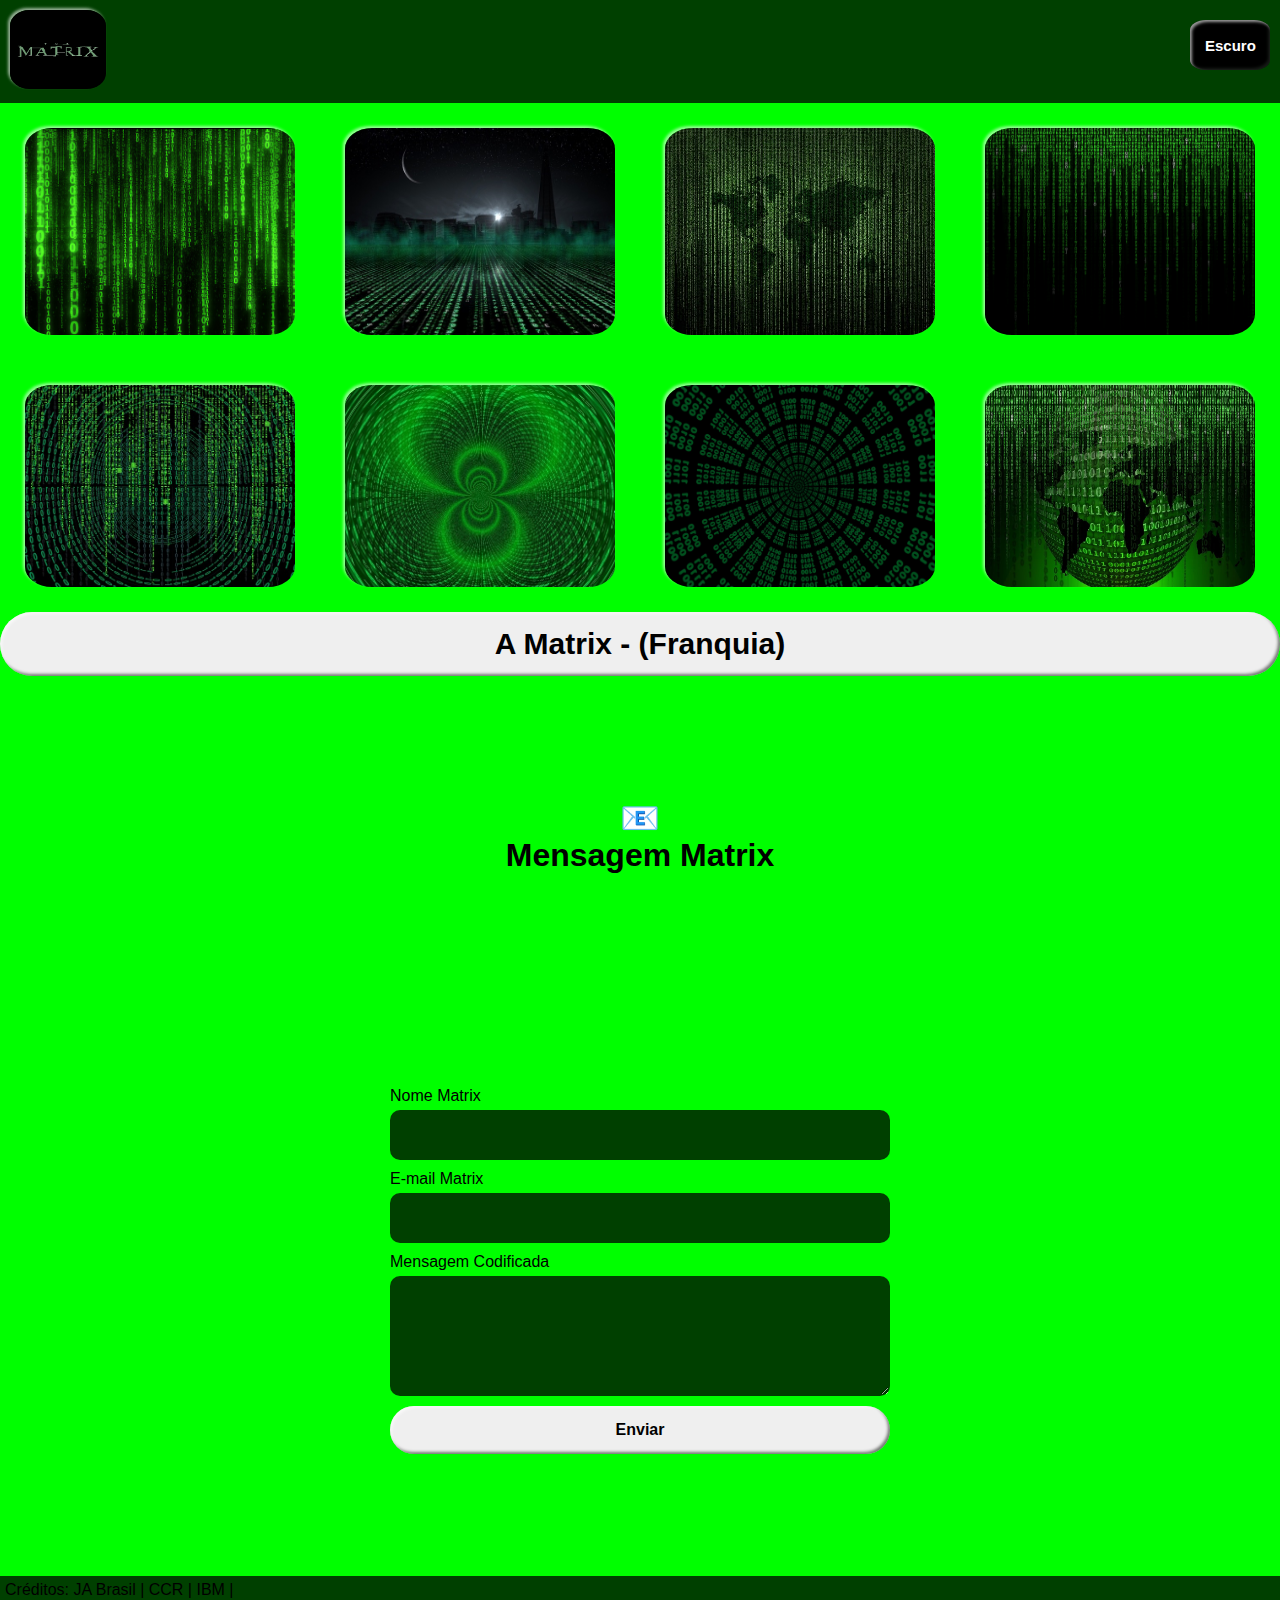
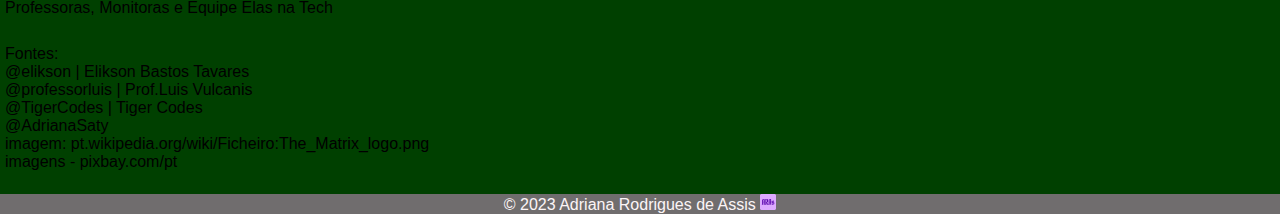
<file: index.html>
<!DOCTYPE html>
<html lang="pt-br">
<head>
    <meta charset="UTF-8">
    <meta name="viewport" content="width=device-width, initial-scale=1.0">
    <link rel="stylesheet" href="estilo.css">
    <link rel="icon" type="image/x-icon" href="./img/favicon-32x32.png">
    <title>Projeto Matrix | Elas na Tech</title>
    
</head>
<body class="tema-claro">
    <header class="logo">
        <div>
            <img class="img-logo" src="./img/logo.png" alt="Logo Matrix">
        </div>
        <div>
            <button class="btn">Escuro</button>
        </div>
    </header>
    <section class="container">
        <div class="linha">
            <!-- <figcaption>Usando mouseover/mouseout</figcaption> -->
            <figure class="coluna">
                <img src="./img/matrix1.png" onmouseover="this.src='./img/matrix1.1.png'" onmouseout="this.src='./img/matrix1.png'">
            </figure>
            <figure class="coluna">
                <img src="./img/matrix2.png" onmouseover="this.src='./img/matrix2.1.png'" onmouseout="this.src='./img/matrix2.png'">
            </figure>
            <figure class="coluna">
                <img src="./img/matrix3.png" onmouseover="this.src='./img/matrix3.1.png'" onmouseout="this.src='./img/matrix3.png'">
            </figure>
            <figure class="coluna">
                <img src="./img/matrix4.png" onmouseover="this.src='./img/matrix4.1.png'" onmouseout="this.src='./img/matrix4.png'">
            </figure>
          </div>
          <div class="linha">
            <figure class="coluna">
                <img src="./img/matrix5.png" onmouseover="this.src='./img/matrix5.1.png'" onmouseout="this.src='./img/matrix5.png'">
            </figure>
            <figure class="coluna">
                <img src="./img/matrix6.png" onmouseover="this.src='./img/matrix6.1.png'" onmouseout="this.src='./img/matrix6.png'">
            </figure>
            <figure class="coluna">
                <img src="./img/matrix7.png" onmouseover="this.src='./img/matrix7.1.png'" onmouseout="this.src='./img/matrix7.png'">
            </figure>
            <figure class="coluna">
                <img src="./img/matrix8.png" onmouseover="this.src='./img/matrix8.1.png'" onmouseout="this.src='./img/matrix8.png'">
            </figure>
            </div> 
    </section>
    <!-- botão matrix franquia -->
    <section class="botaoMatrix">
        <a href="https://en.wikipedia.org/wiki/The_Matrix_(franchise)" target="_blank">
        <button class="botao" type="submit" onmouseover="botao(this)" onmouseout="botao2(this)"><h2>A Matrix - (Franquia)</h2></button></a>
    </section>
    <section class="formulario">
        <h1>Mensagem Matrix</h1>
    <form action="https://formsubmit.co/7b30a0678140405d552d56a9628805af" method="POST" class="form">

        <label for="nome">Nome Matrix</label>
        <input type="text" name="nome" id="nome" required/>
        <label for="email">E-mail Matrix</label>
        <input type="email" name="email" id="email" required/>
        <label for="mensagem">Mensagem Codificada</label>
        <textarea name="mensagem" id="mensagem" required></textarea>
        <!-- mensagem de agradecimento -->
        <input type="hidden" name="_next" value="https://adrianarodriguesa.github.io/projeto_matrix/grata.html"/>
        
        <!-- botão enviar -->
        <button class="botao" type="submit" onmouseover="botao(this)" onmouseout="botao2(this)">Enviar</button>
        <input type="hidden" name="_captcha" value="false">
    </form>
    
    </section>  
    <!-- botão claro escuro -->
    <script defer src="dinamico.js"></script>
    <noscript>Você precisa habilitar o JavaScript para visualizar o site completo.</noscript>
   
    <footer>
        <p> Créditos: JA Brasil | CCR | IBM |
            <br> Professoras, Monitoras e Equipe Elas na Tech</p>
        <span id="link">
            <p>Fontes:
            <br>@elikson | Elikson Bastos Tavares
            <br>@professorluis | Prof.Luis Vulcanis
            <br>@TigerCodes | Tiger Codes
            <br>@AdrianaSaty
            <br>imagem: pt.wikipedia.org/wiki/Ficheiro:The_Matrix_logo.png
            <br>imagens - pixbay.com/pt 
            </p>
            <br>
        </span>
        <span>
            <h6>
            &copy; 2023 Adriana Rodrigues de Assis <img src="./img/favicon-16x16.png" alt="ARAs">
            </h6>
        </span>
    </footer>
</html>
</file>
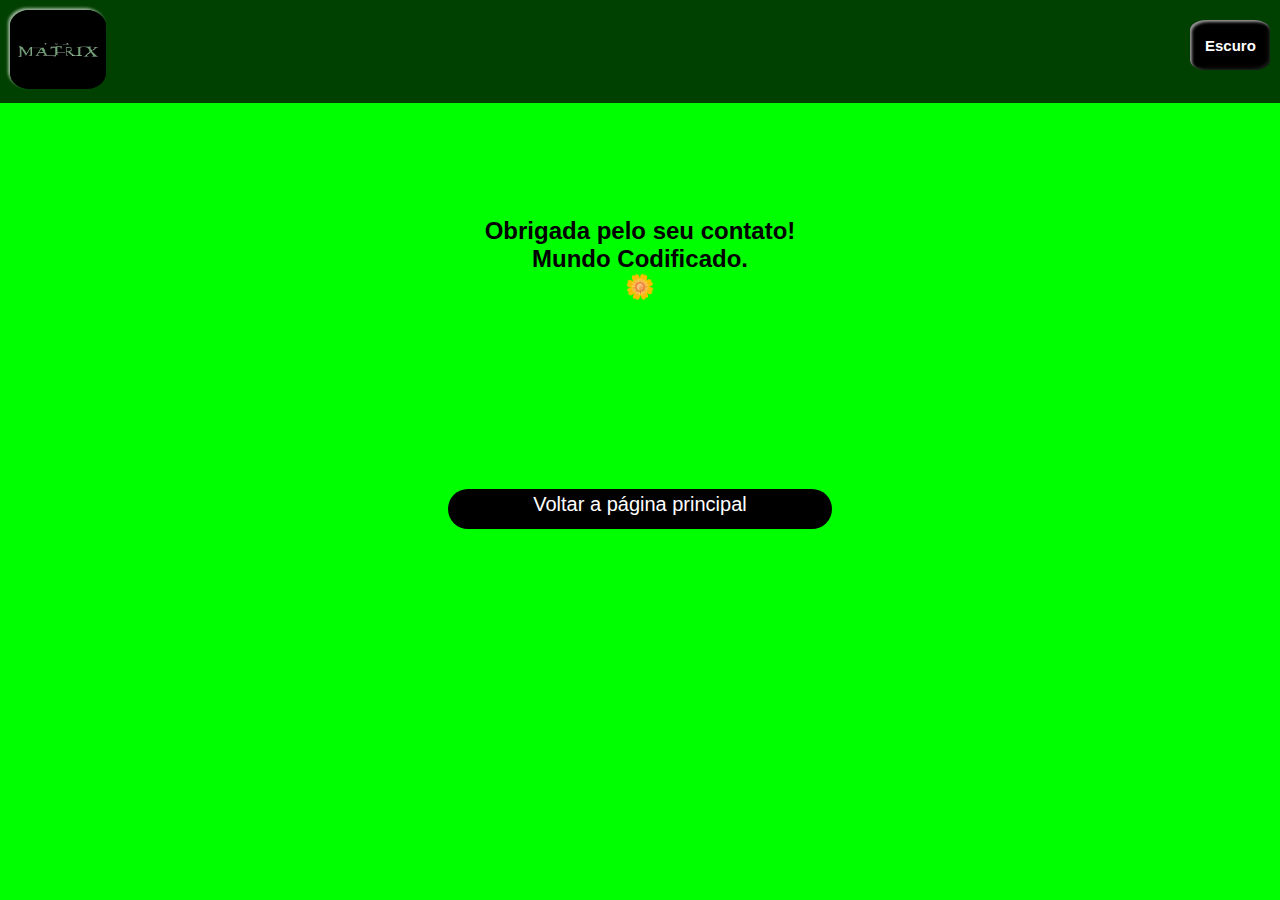
<file: grata.html>
<!DOCTYPE html>
<html lang="pt-br">
<head>
    <meta charset="UTF-8">
    <meta name="viewport" content="width=device-width, initial-scale=1.0">
    <link rel="stylesheet" href="estilo.css">
    <link rel="icon" type="image/x-icon" href="./img/favicon-32x32.png">
    <title>Agradecimento | Matrix</title>
</head>
<body class="tema-claro">
    <header class="logo">
        <div>
            <img class="img-logo" src="./img/logo.png" alt="Logo Matrix">
        </div>
        <div>
            <button class="btn">Escuro</button>
        </div>
    </header>
    <!--resposta de agradecimento pelo e-mail-->
    <section class="grata">
        <h3>Obrigada pelo seu contato!<br>
        Mundo Codificado.<br> 🌼
        </h3>
    <div id="btn">
        <a href="index.html" target="_blank">Voltar a página principal</a>
        </div>
    </section>
    <!--javascript-->
    <script defer src="dinamico.js"></script>
    <noscript>Você precisa habilitar o JavaScript para visualizar o site completo.</noscript>
</body>
</html>
</file>
<file: estilo.css>
* {
    margin: 0;
    padding: 0;
    box-sizing: border-box;
    font-family: Arial, Helvetica, sans-serif;
}
:root {
    --verde: rgb(0, 255, 0);
    --branco: rgb(255, 255, 255);
    --preto: rgb(0, 0, 0);
    --verdeescuro: rgb(00, 80, 00);
}
body {
    background: var(--bg);
    color: var(--fontColor);
}
.tema-claro {
    --bg: var(--verde);
    --fontColor: var(--preto);
    --btnBg: var(--preto);
    --btnFontColor: var(--branco);
    --btnHover: var(--verdeescuro)
}
.tema-escuro {
    --bg: var(--preto);
    --fontColor: var(--verde);
    --btnBg: var(--branco);
    --btnFontColor: var(--preto);
    --btnHover: var(--verde)
}
.logo {
   
    background-color: rgb(0, 64, 0);
    display: flex;
    justify-content: space-between;
}
.img-logo {
    width: 30%;
    margin: 10px;
    border-radius: 20%;
    box-shadow:  -2px -2px 3px rgba(255, 255, 255, 0.6);    
}
.btn {
    height: 50px;
    width: 80px;
    margin: 20px 10px;
    border-radius: 20%;
    border: none;
    font-size: 15px;
    text-align: center;
    color: var(--btnFontColor);
    background-color: var(--btnBg);
    box-shadow:
      inset 2px 2px 3px rgba(255, 255, 255, 0.6),
      inset -2px -2px 3px rgba(36, 43, 37, 0.6);
    cursor: pointer;
    transition: 0.3s;
}
.linha {
    display: flex;
    flex-direction: row;
}
.coluna {
    width: 25%;
    padding: 25px;
}
.coluna img {
    width: 100%;
    height: 100%;
    border-radius: 10%;
    box-shadow:  -2px -2px 3px rgba(255, 255, 255, 0.6);
    transition: 6s;
    cursor:vertical-text;
}
.botaoMatrix a {
    font-size: 30px;
    text-decoration: none;
}
/* formulário */
.formulario{
    min-height: 100vh;
    display: grid;
    place-items: center;
    padding: 1rem;
}
form {
    width: 100%;
    max-width: 500px;
}
label, input, textarea, button {
    display: block;
}
input, textarea, button {
    width: 100%;
    font: inherit;
    padding: 15px;
    font-weight: 700;
}
input, textarea {
    margin-bottom: 10px;
    color: rgb(255, 255, 255);
    background: rgb(0, 64, 0);
    border: 1px solid transparent;
    border-radius: 10px;
    transition: border-color 0.3s;
    box-shadow: 0.3s;
}
.formulario{
    outline: none;
}
h1::before {
    content: "📧";
    display: block;
    text-align: center;
}
label {
    margin-bottom: 5px;
}
textarea{
    min-height: 120px;
    resize: vertical;
    /* vai esticar somente no sentido vertical */
}
h2 {
    font-size: 30px;
}
.botao{
    border: none;
    border-radius: 99px;
       box-shadow:
      inset 2px 2px 3px rgba(255, 255, 255, 0.6),
      inset -2px -2px 3px rgba(36, 43, 37, 0.6);
    cursor: pointer;
    transition: 0.3s;
}
/* página de agradecimento */
.grata {
    height: 60vh;
    display: flex;
    align-items: center;
    flex-direction: column;
    text-align: center;
    justify-content: space-around;
    padding: 20px 0;
}
#btn{
    width: 30%;
    height: 40px;
    border: none;
    border-radius: 20px;
    cursor: pointer;
    text-align: center;
    font-size:x-large;
    background-color: rgb(0, 0, 0);
    transition: box-shadow 0.20s ease-in-out;
}
h3 {
    font-size: x-large;
}
#btn a {
    font-size: 20px;
    color: rgb(255, 255, 255);
    text-decoration: none;
    padding: 5px 10px;
}
#btn:hover{
    background-color: rgb(0, 80, 0);
    color: rgb(252, 245, 247);
    box-shadow: 0px 0px 8px rgb(112, 109, 110);
}
footer {
    background-color: rgb(0, 64, 0);
}
footer p{
    padding: 5px;
}
#link {
     padding: 5px;
}
footer span h6 {
    text-align: center;
    background-color: rgb(112, 109, 110);
    color: rgb(252, 245, 247);
    font-weight: 100;
    font-size: 16px;
}
/* responsividade */
@media (max-width: 700px) {
    .btn {
        height: 50%;
        width: 60%;
        font-size: 12px;
    }
    h2 {
        font-size: 20px;
    }
    .formulario{
        min-height: 60vh;
    }
}
@media (max-width: 450px) {
    .linha {
        flex-direction: column;
    }
    .coluna {
        width: 80%;
        margin: 0 30px;
    }
    footer p{
        font-size: 15px;
    }
}
</file>
